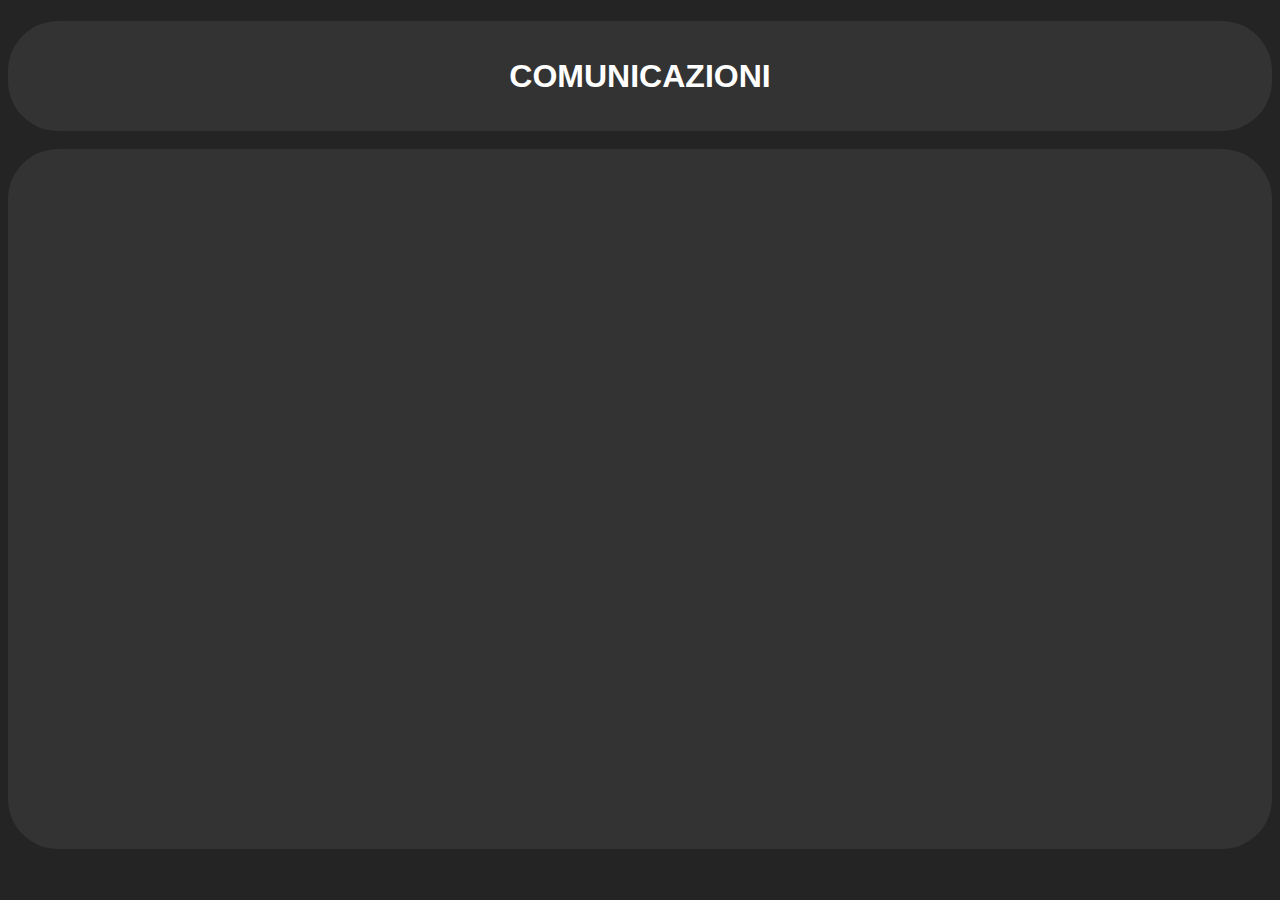
<file: header/navbar/comunicazioni/comunicazioni.html>
<!DOCTYPE html>
<html lang="en">

<head>
    <meta charset="UTF-8">
    <meta http-equiv="X-UA-Compatible" content="IE=edge">
    <meta name="viewport" content="width=device-width, initial-scale=1.0">
    <link rel="stylesheet" href="style.css">
    <title>comunicazioni di euphory</title>
</head>

<body>
    <div id="nav">
        <h1><br>
            <a href="">COMUNICAZIONI</a>
        </h1>
    </div><br>
    <div id="selection">

    </div>
</body>

</html>
</file>
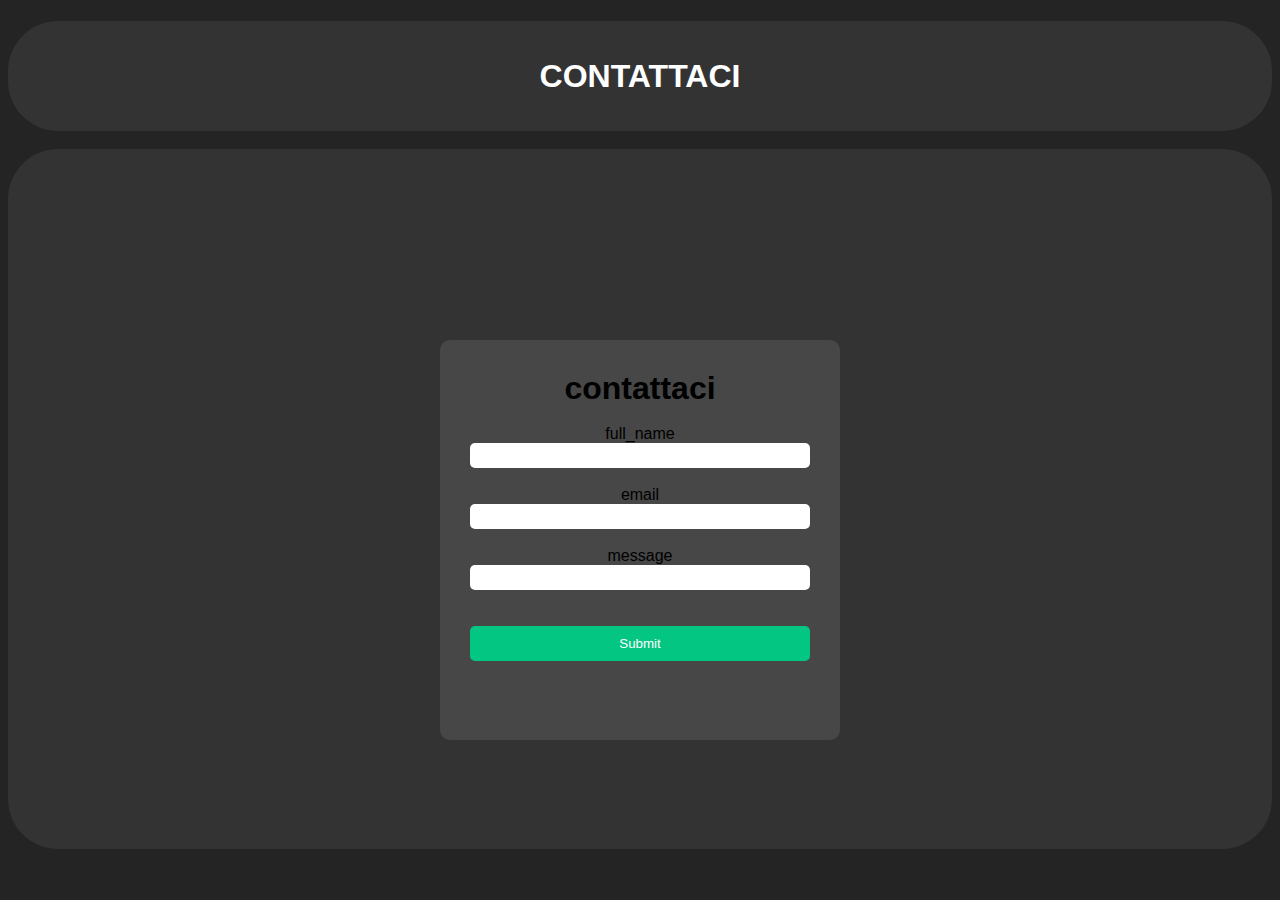
<file: header/navbar/contattaci/contattaci.html>
<!DOCTYPE html>
<html lang="en">

<head>
    <meta charset="UTF-8">
    <meta http-equiv="X-UA-Compatible" content="IE=edge">
    <meta name="viewport" content="width=device-width, initial-scale=1.0">
    <link rel="stylesheet" href="style.css">
    <title>contattaci su europh</title>
    <script src="script.js"></script>
    <script
		src="https://code.jquery.com/jquery-3.4.1.js"
		integrity="sha256-WpOohJOqMqqyKL9FccASB9O0KwACQJpFTUBLTYOVvVU="
		crossorigin="anonymous"></script>
	<script>
		function SubForm (){
			$.ajax({
				url:"https://api.apispreadsheets.com/data/cmS2l3YMgRgya3qy/",
				type:"post",
				data:$("#myForm").serializeArray(),
				success: function(){
					alert("messaggio mandato :)")
				},
				error: function(){
					alert("There was an error :(")
				}
			});
		}
	</script>
</head>

<body>
    <div id="nav">
        <h1><br>
            <a href="">CONTATTACI</a>
        </h1>
    </div><br>
    <div id="selection">
        <div class="container">

            <form id="myForm">
                <h1 class="title">contattaci</h1><br>
                <div class="form-group-uno">
                    <label>full_name</label>
                    <input name="full_name" required/>
                </div>
                <br/>
                <div class="form-group-uno">
                    <label>email</label>
                    <input name="email" required />
                </div>
                <br/>
                <div class="form-group-uno">
                    <label>message</label>
                    <input name="message" required />
                </div>
                <br/><br/>
                <button onclick='SubForm()'>Submit</button>
            </form>
            
        </div>
    </div>
</body>

</html>
</file>
<file: header/navbar/comunicazioni/style.css>
#nav{
    height: 110px;
    background-color: #333333;
    width: 100%;
    border-radius: 50px;
}
body{
    background-color: #242424;
    text-align: center;
    
}
#selection{
    background-color: #333333;
    height: 700px;
    border-radius: 50px;
}
a{
    text-decoration: none;
    color: white;
    font-family:'Montserrat', sans-serif;
}
</file>
<file: header/navbar/contattaci/style.css>
#nav{
    height: 110px;
    background-color: #333333;
    width: 100%;
    border-radius: 50px;
}
body{
    background-color: #242424;
    text-align: center;
    
}
#selection{
    background-color: #333333;
    height: 700px;
    border-radius: 50px;
    align-items: center;
}
a{
    text-decoration: none;
    color: white;
    font-family:'Montserrat', sans-serif;
}
@import url('https://fonts.googleapis.com/css2?family=Inter&family=Roboto:wght@300&display=swap');


*,
::before,
::after {
    box-sizing: border-box;
}

form {
    position: absolute;
    top: 60%;
    left: 50%;
    transform: translate(-50%, -50%);
    max-width: 400px;
    width: 100%;
    max-height: 400px;
    height: 100%;
    background-color: rgba(120, 120, 120, 0.3);
    padding: 30px;
    border-radius: 10px;
}

.container .title {
    margin: 0;
    text-align: center;
    font-family: 'Inter', sans-serif;
}

.form__container .subtitle {
    text-align: center;
    margin: 0 0 15px 0;
    font-size: 12px;
}

.container .form-group {
    margin-bottom: 10px;
}

.container .form-group-uno label,
.container .form-group-uno input,
.container .form-group textarea {
    width: 100%;
    font-family: 'Inter', sans-serif;
}

.container input,
.container .form-group textarea {
    padding: 5px;
    border: none;
    
}

.container input:focus-visible,
.container textarea:focus-visible {
    outline:none;
    font-family: 'Inter', sans-serif;
}

.container .form-group textarea{
    resize: none;
    font-family: 'Inter', sans-serif;
}

.container button{
    width: 100%;
    padding: 10px;
    border: none;
    background-color: #03c682;
    color: #fff;
    cursor: pointer;
    font-family: 'Inter', sans-serif;
    border-radius: 5px;
}

.container button:hover{
    padding: 12px;
}
.container input{
    border-radius: 5px;
    font-family: 'Inter', sans-serif;
}
.title-page{
    position: absolute;
    top: 15%;
    left: 50%;
    transform: translate(-50%, -50%);
    width: 700px;
    background-color: rgba(255, 255, 255, .3);
    padding: 15px;
    border-radius: 10px;
    text-align: center;
}
.title-page .title{
    text-align: center;
    font-family: 'Inter', sans-serif;
}
</file>
